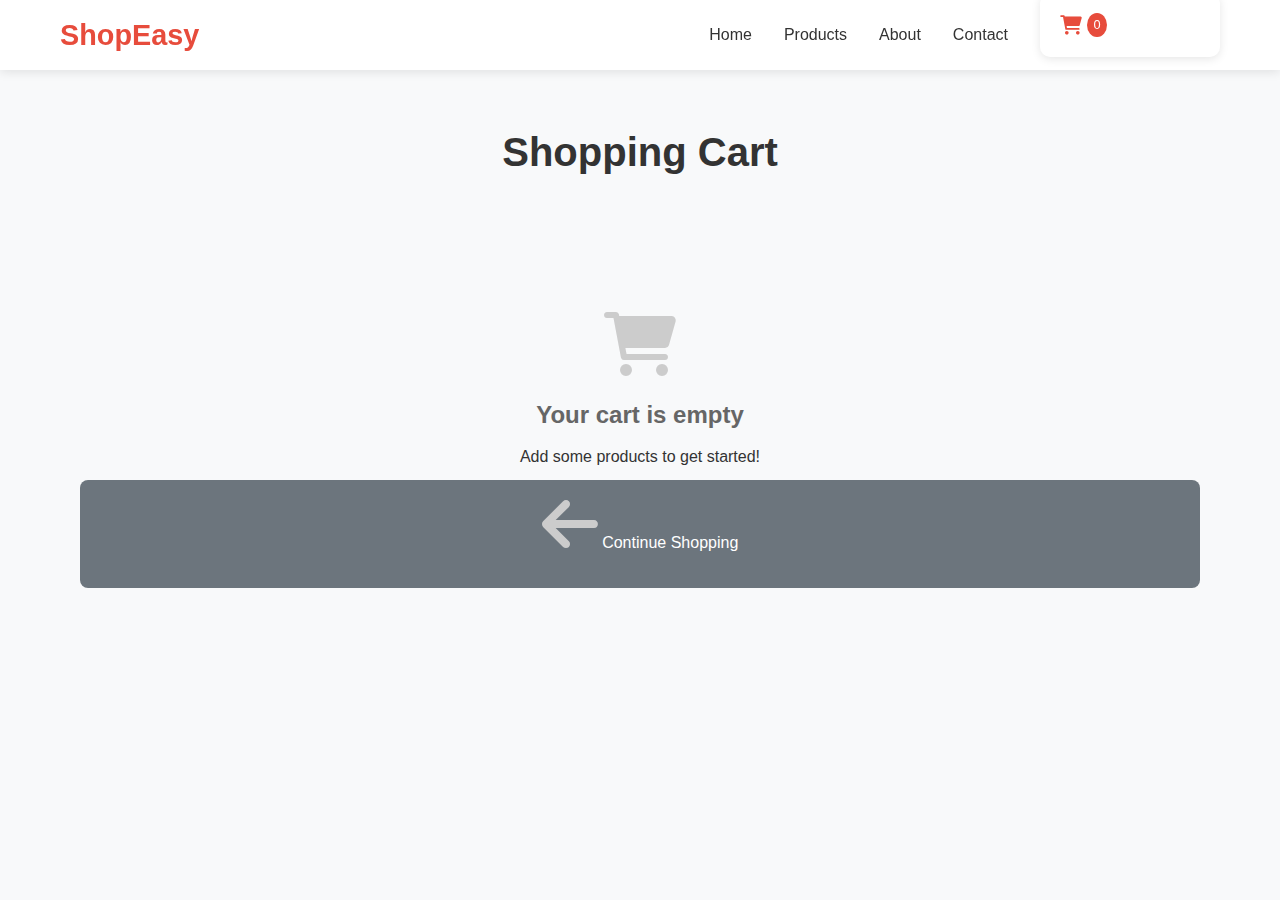
<file: cart.html>
<!DOCTYPE html>
<html lang="en">
<head>
    <meta charset="UTF-8">
    <meta name="viewport" content="width=device-width, initial-scale=1.0">
    <title>Shopping Cart - ShopEasy</title>
    <link rel="stylesheet" href="style.css">
    <link href="https://cdnjs.cloudflare.com/ajax/libs/font-awesome/6.0.0/css/all.min.css" rel="stylesheet">
</head>
<body>
    <!-- Navbar -->
    <nav class="navbar">
        <div class="nav-container">
            <div class="nav-logo">
                <h2>ShopEasy</h2>
            </div>
            <ul class="nav-menu">
                <li class="nav-item">
                    <a href="index.html" class="nav-link">Home</a>
                </li>
                <li class="nav-item">
                    <a href="index.html#products" class="nav-link">Products</a>
                </li>
                <li class="nav-item">
                    <a href="#about" class="nav-link">About</a>
                </li>
                <li class="nav-item">
                    <a href="#contact" class="nav-link">Contact</a>
                </li>
                <li class="nav-item cart-item">
                    <a href="cart.html" class="nav-link cart-link active">
                        <i class="fas fa-shopping-cart"></i>
                        <span class="cart-count">0</span>
                    </a>
                </li>
            </ul>
        </div>
    </nav>

    <!-- Cart Section -->
    <section class="cart-section">
        <div class="container">
            <h2 class="section-title">Shopping Cart</h2>
            
            <div class="cart-container">
                <div class="cart-items" id="cart-items">
                    <!-- Cart items will be loaded here -->
                </div>
                
                <div class="cart-summary">
                    <div class="summary-card">
                        <h3>Order Summary</h3>
                        <div class="summary-row">
                            <span>Subtotal:</span>
                            <span id="subtotal">$0.00</span>
                        </div>
                        <div class="summary-row">
                            <span>Shipping:</span>
                            <span>$5.99</span>
                        </div>
                        <div class="summary-row">
                            <span>Tax:</span>
                            <span id="tax">$0.00</span>
                        </div>
                        <hr>
                        <div class="summary-row total">
                            <span>Total:</span>
                            <span id="total">$5.99</span>
                        </div>
                        <button class="checkout-btn" onclick="checkout()">
                            <i class="fas fa-credit-card"></i>
                            Proceed to Checkout
                        </button>
                        <button class="continue-shopping" onclick="window.location.href='index.html'">
                            <i class="fas fa-arrow-left"></i>
                            Continue Shopping
                        </button>
                    </div>
                </div>
            </div>

            <div class="empty-cart" id="empty-cart" style="display: none;">
                <div class="empty-cart-content">
                    <i class="fas fa-shopping-cart"></i>
                    <h3>Your cart is empty</h3>
                    <p>Add some products to get started!</p>
                    <button class="continue-shopping" onclick="window.location.href='index.html'">
                        <i class="fas fa-arrow-left"></i>
                        Continue Shopping
                    </button>
                </div>
            </div>
        </div>
    </section>

    <script src="cart.js"></script>
</body>
</html>
</file>
<file: style.css>
* {
    margin: 0;
    padding: 0;
    box-sizing: border-box;
}

body {
    font-family: 'Arial', sans-serif;
    line-height: 1.6;
    color: #333;
}

.container {
    max-width: 1200px;
    margin: 0 auto;
    padding: 0 20px;
}

/* Navbar Styles */
.navbar {
    background: #fff;
    box-shadow: 0 2px 10px rgba(0,0,0,0.1);
    position: fixed;
    top: 0;
    width: 100%;
    z-index: 1000;
}

.nav-container {
    max-width: 1200px;
    margin: 0 auto;
    padding: 0 20px;
    display: flex;
    justify-content: space-between;
    align-items: center;
    height: 70px;
}

.nav-logo h2 {
    color: #e74c3c;
    font-size: 1.8rem;
}

.nav-menu {
    display: flex;
    list-style: none;
    align-items: center;
}

.nav-item {
    margin-left: 2rem;
}

.nav-link {
    text-decoration: none;
    color: #333;
    font-weight: 500;
    transition: color 0.3s;
    position: relative;
}

.nav-link:hover {
    color: #e74c3c;
}

.cart-item {
    position: relative;
}

.cart-link {
    display: flex;
    align-items: center;
    gap: 5px;
    font-size: 1.2rem;
}

.cart-link.active {
    color: #e74c3c;
}

.cart-count {
    background: #e74c3c;
    color: white;
    border-radius: 50%;
    padding: 2px 6px;
    font-size: 0.8rem;
    min-width: 20px;
    text-align: center;
}

.hamburger {
    display: none;
    flex-direction: column;
    cursor: pointer;
}

.bar {
    width: 25px;
    height: 3px;
    background: #333;
    margin: 3px 0;
    transition: 0.3s;
}

/* Banner Styles */
.banner {
    background: linear-gradient(135deg, #667eea 0%, #764ba2 100%);
    color: white;
    padding: 120px 0 80px;
    display: flex;
    align-items: center;
    min-height: 80vh;
}

.banner-content {
    flex: 1;
    max-width: 1200px;
    margin: 0 auto;
    padding: 0 20px;
    display: grid;
    grid-template-columns: 1fr 1fr;
    gap: 40px;
    align-items: center;
}

.banner-content h1 {
    font-size: 3rem;
    margin-bottom: 1rem;
    font-weight: bold;
}

.banner-content p {
    font-size: 1.2rem;
    margin-bottom: 2rem;
    opacity: 0.9;
}

.cta-button {
    background: #e74c3c;
    color: white;
    padding: 15px 30px;
    border: none;
    border-radius: 50px;
    font-size: 1.1rem;
    cursor: pointer;
    transition: all 0.3s;
    font-weight: bold;
}

.cta-button:hover {
    background: #c0392b;
    transform: translateY(-2px);
}

.banner-image img {
    width: 100%;
    height: auto;
    border-radius: 10px;
}

/* Products Section */
.products-section {
    padding: 80px 0;
    background: #f8f9fa;
}

.section-title {
    text-align: center;
    font-size: 2.5rem;
    margin-bottom: 3rem;
    color: #333;
}

.loading {
    text-align: center;
    padding: 40px;
    color: #666;
}

.loading i {
    font-size: 2rem;
    margin-bottom: 1rem;
    color: #e74c3c;
}

.products-grid {
    display: grid;
    grid-template-columns: repeat(auto-fit, minmax(280px, 1fr));
    gap: 30px;
    margin-top: 2rem;
}

.product-card {
    background: white;
    border-radius: 15px;
    overflow: hidden;
    box-shadow: 0 5px 15px rgba(0,0,0,0.1);
    transition: all 0.3s;
    cursor: pointer;
}

.product-card:hover {
    transform: translateY(-5px);
    box-shadow: 0 10px 25px rgba(0,0,0,0.15);
}

.product-image {
    width: 100%;
    height: 250px;
    object-fit: cover;
}

.product-info {
    padding: 20px;
}

.product-title {
    font-size: 1.1rem;
    font-weight: bold;
    margin-bottom: 10px;
    color: #333;
    display: -webkit-box;
    -webkit-line-clamp: 2;
    -webkit-box-orient: vertical;
    overflow: hidden;
}

.product-category {
    color: #666;
    font-size: 0.9rem;
    margin-bottom: 10px;
    text-transform: capitalize;
}

.product-price {
    font-size: 1.3rem;
    font-weight: bold;
    color: #e74c3c;
    margin-bottom: 15px;
}

.product-rating {
    display: flex;
    align-items: center;
    gap: 5px;
    margin-bottom: 15px;
}

.stars {
    color: #ffc107;
}

.rating-text {
    color: #666;
    font-size: 0.9rem;
}

.add-to-cart-btn {
    width: 100%;
    background: #e74c3c;
    color: white;
    border: none;
    padding: 12px;
    border-radius: 8px;
    font-size: 1rem;
    cursor: pointer;
    transition: all 0.3s;
    font-weight: bold;
}

.add-to-cart-btn:hover {
    background: #c0392b;
}

.add-to-cart-btn:disabled {
    background: #95a5a6;
    cursor: not-allowed;
}

/* Cart Page Styles */
.cart-section {
    padding: 120px 0 80px;
    min-height: 100vh;
    background: #f8f9fa;
}

.cart-container {
    display: grid;
    grid-template-columns: 2fr 1fr;
    gap: 40px;
    margin-top: 2rem;
}

.cart-item {
    background: white;
    border-radius: 10px;
    padding: 20px;
    margin-bottom: 20px;
    box-shadow: 0 2px 10px rgba(0,0,0,0.1);
    display: grid;
    grid-template-columns: 100px 1fr auto;
    gap: 20px;
    align-items: center;
}

.cart-item-image {
    width: 100px;
    height: 100px;
    object-fit: cover;
    border-radius: 8px;
}

.cart-item-info h4 {
    margin-bottom: 5px;
    color: #333;
}

.cart-item-category {
    color: #666;
    font-size: 0.9rem;
    margin-bottom: 10px;
}

.cart-item-price {
    font-size: 1.2rem;
    font-weight: bold;
    color: #e74c3c;
}

.cart-item-controls {
    display: flex;
    flex-direction: column;
    align-items: center;
    gap: 10px;
}

.quantity-controls {
    display: flex;
    align-items: center;
    gap: 10px;
    background: #f8f9fa;
    border-radius: 20px;
    padding: 5px;
}

.quantity-btn {
    background: #e74c3c;
    color: white;
    border: none;
    width: 30px;
    height: 30px;
    border-radius: 50%;
    cursor: pointer;
    display: flex;
    align-items: center;
    justify-content: center;
}

.quantity-btn:hover {
    background: #c0392b;
}

.quantity {
    font-weight: bold;
    min-width: 30px;
    text-align: center;
}

.remove-btn {
    background: #dc3545;
    color: white;
    border: none;
    padding: 5px 10px;
    border-radius: 5px;
    cursor: pointer;
    font-size: 0.9rem;
}

.remove-btn:hover {
    background: #c82333;
}

.summary-card {
    background: white;
    border-radius: 10px;
    padding: 30px;
    box-shadow: 0 2px 10px rgba(0,0,0,0.1);
    height: fit-content;
    position: sticky;
    top: 100px;
}

.summary-card h3 {
    margin-bottom: 20px;
    color: #333;
}

.summary-row {
    display: flex;
    justify-content: space-between;
    margin-bottom: 15px;
    font-size: 1rem;
}

.summary-row.total {
    font-size: 1.2rem;
    font-weight: bold;
    color: #e74c3c;
}

.checkout-btn {
    width: 100%;
    background: #28a745;
    color: white;
    border: none;
    padding: 15px;
    border-radius: 8px;
    font-size: 1.1rem;
    cursor: pointer;
    margin-top: 20px;
    font-weight: bold;
    transition: all 0.3s;
}

.checkout-btn:hover {
    background: #218838;
}

.continue-shopping {
    width: 100%;
    background: #6c757d;
    color: white;
    border: none;
    padding: 12px;
    border-radius: 8px;
    font-size: 1rem;
    cursor: pointer;
    margin-top: 10px;
    transition: all 0.3s;
}

.continue-shopping:hover {
    background: #5a6268;
}

.empty-cart {
    text-align: center;
    padding: 80px 20px;
}

.empty-cart-content i {
    font-size: 4rem;
    color: #ccc;
    margin-bottom: 20px;
}

.empty-cart-content h3 {
    font-size: 1.5rem;
    margin-bottom: 10px;
    color: #666;
}

/* Footer */
.footer {
    background: #333;
    color: white;
    padding: 40px 0 20px;
}

.footer-content {
    display: grid;
    grid-template-columns: repeat(auto-fit, minmax(250px, 1fr));
    gap: 30px;
    margin-bottom: 20px;
}

.footer-section h3,
.footer-section h4 {
    margin-bottom: 15px;
    color: #e74c3c;
}

.footer-section ul {
    list-style: none;
}

.footer-section ul li {
    margin-bottom: 8px;
}

.footer-section ul li a {
    color: #ccc;
    text-decoration: none;
    transition: color 0.3s;
}

.footer-section ul li a:hover {
    color: #e74c3c;
}

.footer-bottom {
    text-align: center;
    padding-top: 20px;
    border-top: 1px solid #555;
    color: #ccc;
}

/* Responsive Design */
@media (max-width: 768px) {
    .nav-menu {
        display: none;
    }
    
    .hamburger {
        display: flex;
    }
    
    .banner-content {
        grid-template-columns: 1fr;
        text-align: center;
    }
    
    .banner-content h1 {
        font-size: 2rem;
    }
    
    .products-grid {
        grid-template-columns: repeat(auto-fit, minmax(250px, 1fr));
        gap: 20px;
    }
    
    .cart-container {
        grid-template-columns: 1fr;
    }
    
    .cart-item {
        grid-template-columns: 80px 1fr;
        gap: 15px;
    }
    
    .cart-item-controls {
        grid-column: 1 / -1;
        flex-direction: row;
        justify-content: space-between;
        margin-top: 10px;
    }
}

@media (max-width: 480px) {
    .container {
        padding: 0 15px;
    }
    
    .banner {
        padding: 100px 0 60px;
    }
    
    .products-section {
        padding: 60px 0;
    }
    
    .section-title {
        font-size: 2rem;
    }
    
    .cart-section {
        padding: 100px 0 60px;
    }
}
</file>
